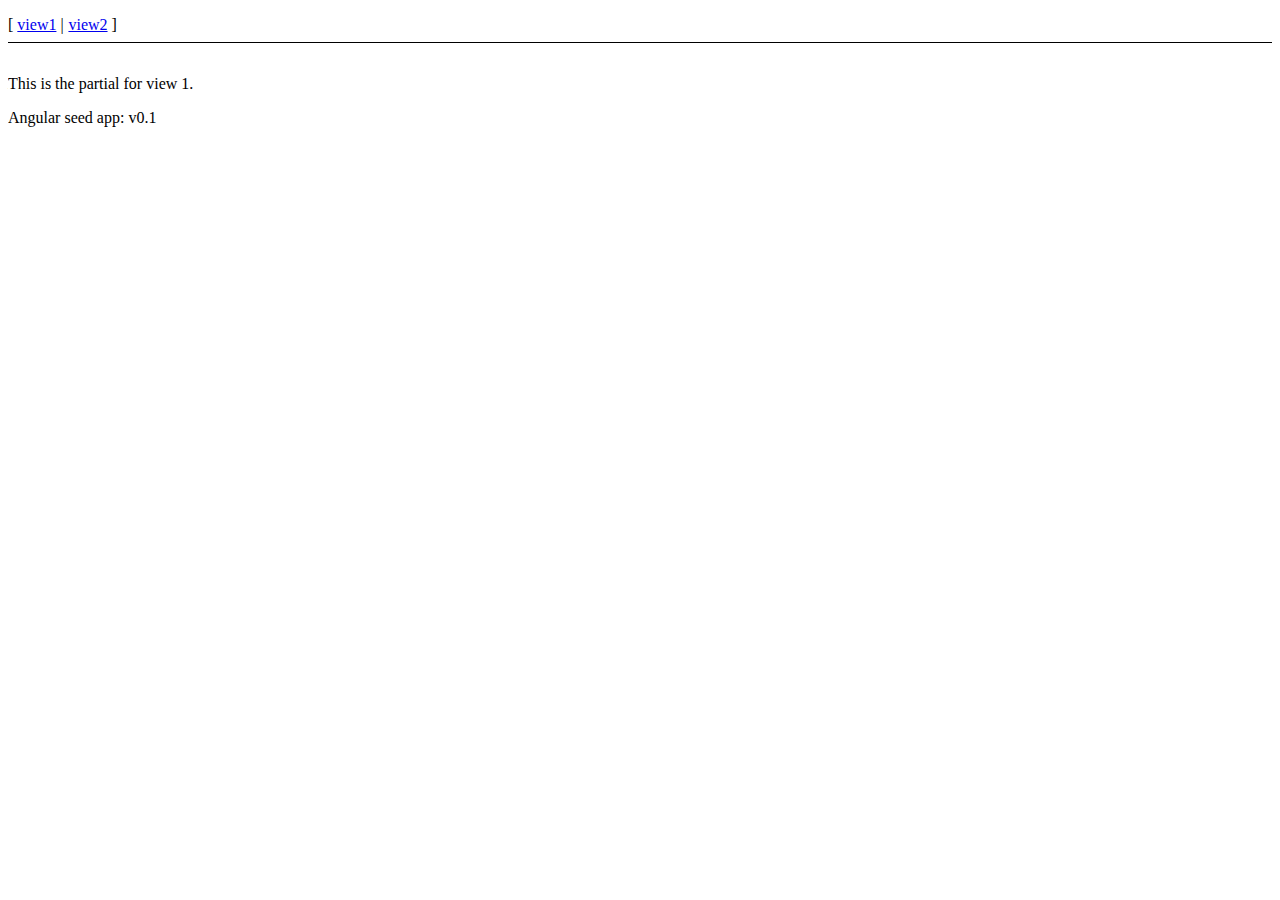
<file: index.html>
<!doctype html>
<html lang="en" ng-app="myApp">
<head>
  <meta charset="utf-8">
  <title>My AngularJS App</title>
  <link rel="stylesheet" href="css/app.css"/>
</head>
<body>
  <ul class="menu">
    <li><a href="#/view1">view1</a></li>
    <li><a href="#/view2">view2</a></li>
  </ul>

  <div ng-view></div>

  <div>Angular seed app: v<span app-version></span></div>

  <!-- In production use:
  <script src="//ajax.googleapis.com/ajax/libs/angularjs/1.0.7/angular.min.js"></script>
  -->
  <script src="lib/angular/angular.js"></script>
  <script src="lib/angular/angular-route.js"></script>
  <script src="js/app.js"></script>
  <script src="js/services.js"></script>
  <script src="js/controllers.js"></script>
  <script src="js/filters.js"></script>
  <script src="js/directives.js"></script>
</body>
</html>
</file>
<file: css/app.css>
/* app css stylesheet */

.menu {
  list-style: none;
  border-bottom: 0.1em solid black;
  margin-bottom: 2em;
  padding: 0 0 0.5em;
}

.menu:before {
  content: "[";
}

.menu:after {
  content: "]";
}

.menu > li {
  display: inline;
}

.menu > li:before {
  content: "|";
  padding-right: 0.3em;
}

.menu > li:nth-child(1):before {
  content: "";
  padding: 0;
}
</file>
